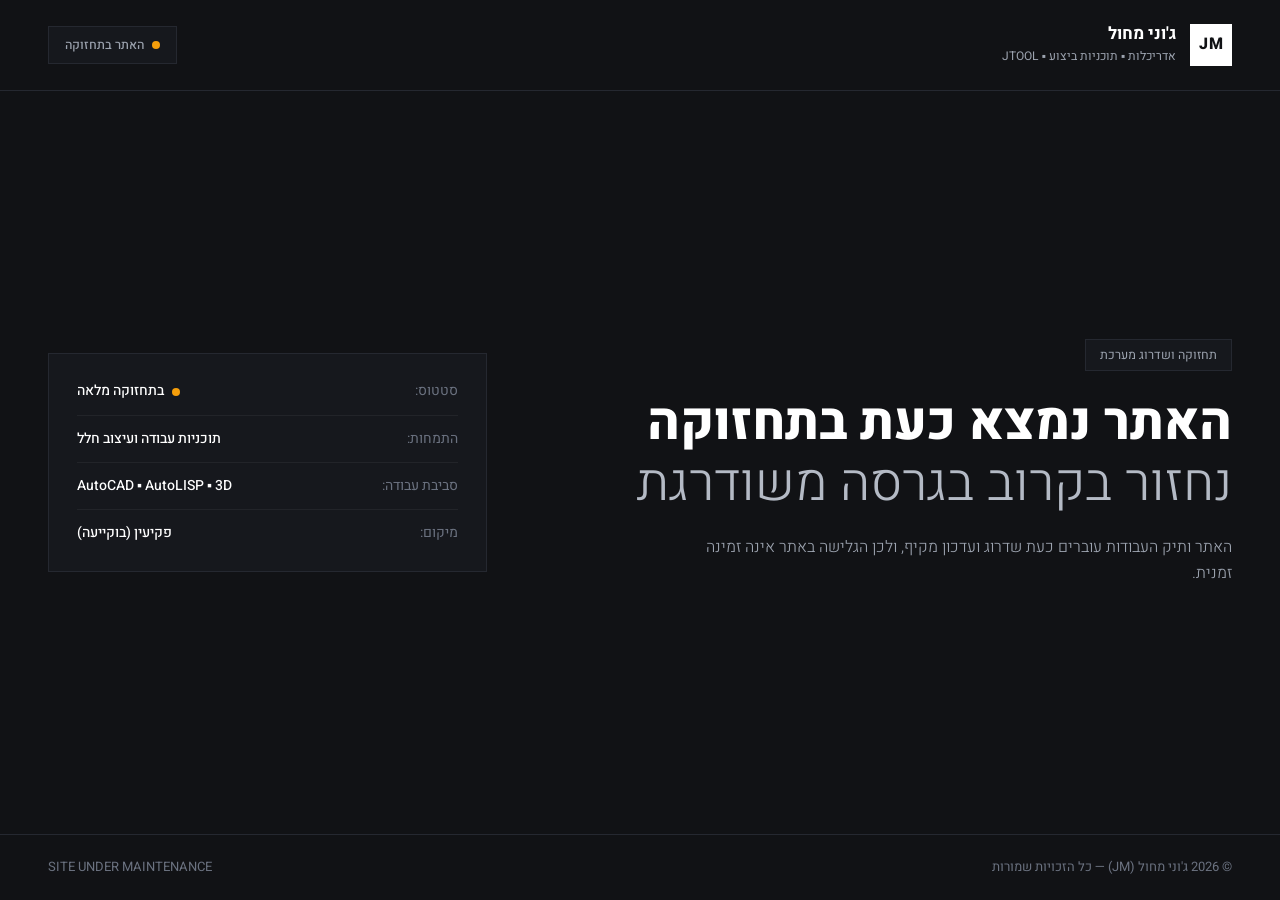
<file: index.html>
<!DOCTYPE html>
<html lang="he" dir="rtl">
<head>
  <meta charset="UTF-8" />
  <meta name="viewport" content="width=device-width, initial-scale=1.0" />
  <title>ג'וני מחול | האתר בתחזוקה</title>
  <link rel="preconnect" href="https://fonts.googleapis.com">
  <link rel="preconnect" href="https://fonts.gstatic.com" crossorigin>
  <link href="https://fonts.googleapis.com/css2?family=Heebo:wght@300;400;500;700;800&display=swap" rel="stylesheet">
  <style>
    :root {
      --bg-main: #111215;
      --bg-card: #16181d;
      --border-subtle: #252830;
      --text-primary: #ffffff;
      --text-secondary: #9ca3af;
      --text-muted: #6b7280;
    }

    * {
      box-sizing: border-box;
      margin: 0;
      padding: 0;
    }

    body {
      background-color: var(--bg-main);
      color: var(--text-primary);
      font-family: 'Heebo', 'Segoe UI', sans-serif;
      min-height: 100vh;
      display: flex;
      flex-direction: column;
      justify-content: space-between;
      line-height: 1.6;
      user-select: none;
    }

    .container {
      width: 100%;
      max-width: 1240px;
      margin: 0 auto;
      padding: 0 28px;
    }

    /* Header */
    header {
      padding: 24px 0;
      border-bottom: 1px solid var(--border-subtle);
    }

    .nav-inner {
      display: flex;
      align-items: center;
      justify-content: space-between;
      gap: 16px;
      flex-wrap: wrap;
    }

    .brand {
      display: flex;
      align-items: center;
      gap: 14px;
      color: var(--text-primary);
    }

    .brand-logo {
      width: 42px;
      height: 42px;
      background: #ffffff;
      color: #111215;
      font-weight: 800;
      font-size: 16px;
      display: flex;
      align-items: center;
      justify-content: center;
      letter-spacing: 0.5px;
    }

    .brand-info h1 {
      font-size: 17px;
      font-weight: 700;
      line-height: 1.2;
    }

    .brand-info span {
      font-size: 12px;
      color: var(--text-secondary);
      display: block;
      margin-top: 2px;
    }

    .status-pill {
      background: var(--bg-card);
      color: var(--text-secondary);
      border: 1px solid var(--border-subtle);
      padding: 8px 16px;
      font-size: 12.5px;
      font-weight: 500;
      display: inline-flex;
      align-items: center;
      gap: 8px;
    }

    .status-dot {
      display: inline-block;
      width: 8px;
      height: 8px;
      background: #f59e0b;
      border-radius: 50%;
    }

    /* Main Hero */
    main {
      padding: 70px 0;
      flex: 1;
      display: flex;
      align-items: center;
    }

    .hero-grid {
      display: grid;
      grid-template-columns: 1.35fr 0.85fr;
      gap: 48px;
      align-items: center;
      width: 100%;
    }

    .badge-tag {
      display: inline-block;
      background: var(--bg-card);
      border: 1px solid var(--border-subtle);
      color: var(--text-secondary);
      font-size: 12.5px;
      padding: 5px 14px;
      margin-bottom: 22px;
    }

    .hero-title {
      font-size: clamp(32px, 4.5vw, 52px);
      line-height: 1.18;
      margin-bottom: 20px;
    }

    .hero-title strong {
      display: block;
      font-weight: 800;
      color: #ffffff;
    }

    .hero-title span {
      display: block;
      font-weight: 300;
      color: #b4bac5;
    }

    .hero-desc {
      color: var(--text-secondary);
      font-size: 16px;
      max-width: 560px;
      font-weight: 300;
    }

    /* Spec Card */
    .spec-card {
      background: var(--bg-card);
      border: 1px solid var(--border-subtle);
      padding: 26px 28px;
    }

    .spec-row {
      display: flex;
      justify-content: space-between;
      align-items: center;
      padding: 12px 0;
      border-bottom: 1px solid rgba(255, 255, 255, 0.05);
      font-size: 14px;
    }

    .spec-row:last-child {
      border-bottom: none;
      padding-bottom: 0;
    }

    .spec-row:first-child {
      padding-top: 0;
    }

    .spec-label {
      color: var(--text-muted);
    }

    .spec-val {
      color: var(--text-primary);
      font-weight: 500;
      display: inline-flex;
      align-items: center;
      gap: 8px;
    }

    /* Footer */
    footer {
      border-top: 1px solid var(--border-subtle);
      padding: 22px 0;
      color: var(--text-muted);
      font-size: 13px;
    }

    .footer-inner {
      display: flex;
      justify-content: space-between;
      align-items: center;
      flex-wrap: wrap;
      gap: 12px;
    }

    @media (max-width: 860px) {
      .hero-grid {
        grid-template-columns: 1fr;
        gap: 32px;
      }
      main {
        padding: 44px 0;
      }
    }
  </style>
</head>
<body>

  <header>
    <div class="container nav-inner">
      <div class="brand">
        <div class="brand-logo">JM</div>
        <div class="brand-info">
          <h1>ג'וני מחול</h1>
          <span>אדריכלות ▪ תוכניות ביצוע ▪ JTOOL</span>
        </div>
      </div>

      <div class="status-pill">
        <span class="status-dot"></span>
        <span>האתר בתחזוקה</span>
      </div>
    </div>
  </header>

  <main>
    <div class="container">
      <div class="hero-grid">
        <div>
          <div class="badge-tag">תחזוקה ושדרוג מערכת</div>
          <h2 class="hero-title">
            <strong>האתר נמצא כעת בתחזוקה</strong>
            <span>נחזור בקרוב בגרסה משודרגת</span>
          </h2>
          <p class="hero-desc">
            האתר ותיק העבודות עוברים כעת שדרוג ועדכון מקיף, ולכן הגלישה באתר אינה זמינה זמנית.
          </p>
        </div>

        <div class="spec-card">
          <div class="spec-row">
            <span class="spec-label">סטטוס:</span>
            <span class="spec-val"><span class="status-dot"></span>בתחזוקה מלאה</span>
          </div>
          <div class="spec-row">
            <span class="spec-label">התמחות:</span>
            <span class="spec-val">תוכניות עבודה ועיצוב חלל</span>
          </div>
          <div class="spec-row">
            <span class="spec-label">סביבת עבודה:</span>
            <span class="spec-val">AutoCAD ▪ AutoLISP ▪ 3D</span>
          </div>
          <div class="spec-row">
            <span class="spec-label">מיקום:</span>
            <span class="spec-val">פקיעין (בוקייעה)</span>
          </div>
        </div>
      </div>
    </div>
  </main>

  <footer>
    <div class="container footer-inner">
      <span>© 2026 ג'וני מחול (JM) — כל הזכויות שמורות</span>
      <span>SITE UNDER MAINTENANCE</span>
    </div>
  </footer>

</body>
</html>
</file>
